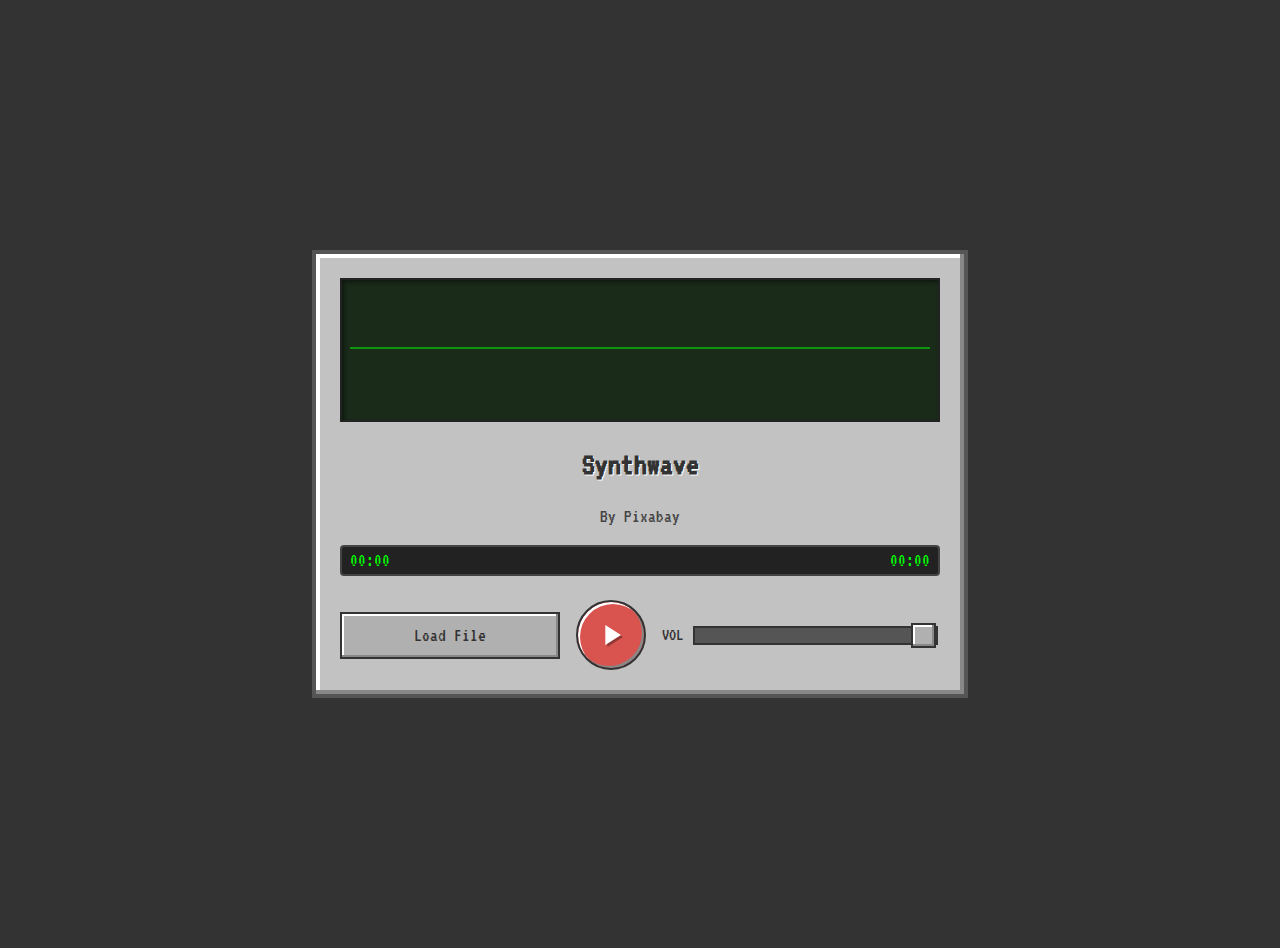
<file: public/test.html>
<!doctype html>
<html lang="en">
    <head>
        <meta charset="UTF-8" />
        <meta name="viewport" content="width=device-width, initial-scale=1.0" />
        <title>Retro Wave Player</title>
        <link rel="preconnect" href="https://fonts.googleapis.com" />
        <link rel="preconnect" href="https://fonts.gstatic.com" crossorigin />
        <link
            href="https://fonts.googleapis.com/css2?family=VT323&display=swap"
            rel="stylesheet"
        />
        <style>
            /* --- General Styles --- */
            body {
                font-family: "VT323", monospace;
                background-color: #333;
                color: #eaeaea;
                display: flex;
                align-items: center;
                justify-content: center;
                min-height: 100vh;
                padding: 1rem;
                font-size: 18px;
            }

            /* --- Player Container --- */
            .player-container {
                width: 100%;
                max-width: 600px;
                background-color: #c2c2c2; /* Classic beige/gray */
                border: 4px solid #555;
                box-shadow:
                    inset -4px -4px 0px 0px #888,
                    inset 4px 4px 0px 0px #ffffff;
                padding: 1.5rem;
                color: #333;
            }

            /* --- Canvas & Screen --- */
            .screen {
                background-color: #1a2b1a; /* Dark green LCD screen */
                border: 2px solid #222;
                box-shadow: inset 2px 2px 4px rgba(0, 0, 0, 0.5);
                padding: 0.5rem;
                margin-bottom: 1.5rem;
            }
            #waveformCanvas {
                width: 100%;
                height: 120px;
                cursor: pointer;
            }

            /* --- Info & Time Display --- */
            .song-info {
                text-align: center;
                margin-bottom: 1rem;
            }
            #songTitle {
                font-size: 2rem;
                text-shadow: 1px 1px #fff;
            }
            #artistName {
                font-size: 1.2rem;
                color: #444;
            }
            .time-display {
                display: flex;
                justify-content: space-between;
                font-size: 1.2rem;
                background: #222;
                color: #00ff00; /* Bright green text */
                padding: 0.25rem 0.5rem;
                border-radius: 4px;
                margin-bottom: 1.5rem;
                border: 2px solid #444;
            }

            /* --- Controls --- */
            .controls {
                display: flex;
                align-items: center;
                justify-content: space-between;
                gap: 1rem;
            }

            /* --- Buttons --- */
            .btn {
                font-family: "VT323", monospace;
                font-size: 1.2rem;
                padding: 0.75rem 1rem;
                border: 2px solid #333;
                background-color: #b0b0b0;
                box-shadow:
                    inset -2px -2px 0px 0px #888,
                    inset 2px 2px 0px 0px #ffffff;
                cursor: pointer;
                transition: all 0.1s ease;
            }
            .btn:active {
                box-shadow: inset 2px 2px 0px 0px #888;
                transform: translateY(2px);
            }

            .play-pause-btn {
                width: 70px;
                height: 70px;
                border-radius: 50%;
                display: flex;
                align-items: center;
                justify-content: center;
                background-color: #d9534f; /* Red button */
            }
            .play-pause-btn svg {
                width: 40px;
                height: 40px;
                fill: #fff;
                filter: drop-shadow(2px 2px 0px #00000055);
            }
            .play-pause-btn:disabled {
                background-color: #888;
                cursor: not-allowed;
            }
            #pauseIcon {
                display: none;
            }

            /* --- File Input --- */
            .file-upload-label {
                flex-grow: 1;
                text-align: center;
            }
            #audioFile {
                display: none; /* Hide the actual input */
            }

            /* --- Volume Slider --- */
            .volume-control {
                display: flex;
                align-items: center;
                gap: 0.5rem;
                flex-grow: 1;
            }
            #volumeSlider {
                -webkit-appearance: none;
                appearance: none;
                width: 100%;
                height: 15px;
                background: #555;
                outline: none;
                border: 2px solid #333;
            }
            #volumeSlider::-webkit-slider-thumb {
                -webkit-appearance: none;
                appearance: none;
                width: 25px;
                height: 25px;
                background: #b0b0b0;
                cursor: pointer;
                border: 2px solid #333;
                box-shadow:
                    inset -2px -2px 0px 0px #888,
                    inset 2px 2px 0px 0px #ffffff;
            }
        </style>
    </head>
    <body>
        <div class="player-container">
            <!-- Canvas for Waveform Visualization -->
            <div class="screen">
                <canvas id="waveformCanvas"></canvas>
            </div>

            <!-- Audio Element (hidden) -->
            <audio id="audioPlayer" crossorigin="anonymous"></audio>

            <!-- Song Information -->
            <div class="song-info">
                <h2 id="songTitle">Loading...</h2>
                <p id="artistName">Please wait</p>
            </div>

            <!-- Time Display -->
            <div class="time-display">
                <span id="currentTime">00:00</span>
                <span id="totalDuration">00:00</span>
            </div>

            <!-- Player Controls -->
            <div class="controls">
                <!-- File Upload -->
                <label for="audioFile" class="btn file-upload-label">
                    Load File
                </label>
                <input type="file" id="audioFile" accept="audio/*" />

                <!-- Play/Pause Button -->
                <button id="playPauseBtn" class="btn play-pause-btn">
                    <svg id="playIcon" viewBox="0 0 24 24">
                        <path d="M8 5v14l11-7z"></path>
                    </svg>
                    <svg id="pauseIcon" viewBox="0 0 24 24">
                        <path d="M6 19h4V5H6v14zm8-14v14h4V5h-4z"></path>
                    </svg>
                </button>

                <!-- Volume Control -->
                <div class="volume-control">
                    <span>VOL</span>
                    <input
                        id="volumeSlider"
                        type="range"
                        min="0"
                        max="1"
                        step="0.01"
                        value="1"
                    />
                </div>
            </div>
        </div>

        <script>
            window.addEventListener("DOMContentLoaded", () => {
                // --- DOM Element References ---
                const audioPlayer = document.getElementById("audioPlayer");
                const audioFileInput = document.getElementById("audioFile");
                const playPauseBtn = document.getElementById("playPauseBtn");
                const playIcon = document.getElementById("playIcon");
                const pauseIcon = document.getElementById("pauseIcon");
                const volumeSlider = document.getElementById("volumeSlider");
                const currentTimeEl = document.getElementById("currentTime");
                const totalDurationEl =
                    document.getElementById("totalDuration");
                const songTitleEl = document.getElementById("songTitle");
                const artistNameEl = document.getElementById("artistName");
                const canvas = document.getElementById("waveformCanvas");
                const canvasCtx = canvas.getContext("2d");

                // --- Audio API Setup ---
                let audioContext;
                let analyser;
                let source;
                let dataArray;
                let isAudioContextInitialized = false;

                // --- State Variables ---
                let hoverX = -1; // Tracks mouse X position for the hover indicator

                // --- Initialization ---
                resizeCanvas();
                window.addEventListener("resize", resizeCanvas);
                loadDefaultAudio();

                /**
                 * Loads a default audio file.
                 */
                function loadDefaultAudio() {
                    const defaultAudioUrl =
                        "https://cdn.pixabay.com/audio/2022/02/07/audio_a05bf2AB9C.mp3";
                    audioPlayer.src = defaultAudioUrl;
                    songTitleEl.textContent = "Synthwave";
                    artistNameEl.textContent = "By Pixabay";
                }

                /**
                 * Initializes the AudioContext.
                 */
                function initializeAudioContext() {
                    if (isAudioContextInitialized) return;

                    audioContext = new (window.AudioContext ||
                        window.webkitAudioContext)();
                    analyser = audioContext.createAnalyser();
                    analyser.fftSize = 256;
                    source = audioContext.createMediaElementSource(audioPlayer);

                    source.connect(analyser);
                    analyser.connect(audioContext.destination);

                    const bufferLength = analyser.frequencyBinCount;
                    dataArray = new Uint8Array(bufferLength);

                    isAudioContextInitialized = true;
                }

                /**
                 * Draws the waveform and hover indicator on the canvas.
                 */
                function drawWaveform() {
                    requestAnimationFrame(drawWaveform);

                    canvasCtx.fillStyle = "#1a2b1a";
                    canvasCtx.fillRect(0, 0, canvas.width, canvas.height);

                    if (!isAudioContextInitialized) {
                        canvasCtx.strokeStyle = "#00ff00";
                        canvasCtx.beginPath();
                        canvasCtx.moveTo(0, canvas.height / 2);
                        canvasCtx.lineTo(canvas.width, canvas.height / 2);
                        canvasCtx.stroke();
                    } else {
                        analyser.getByteFrequencyData(dataArray);

                        const bufferLength = analyser.frequencyBinCount;
                        const barWidth = (canvas.width / bufferLength) * 1.5;
                        let x = 0;
                        const progress = audioPlayer.duration
                            ? audioPlayer.currentTime / audioPlayer.duration
                            : 0;

                        for (let i = 0; i < bufferLength; i++) {
                            const barHeight =
                                dataArray[i] * (canvas.height / 255);
                            const isPlayed = x / canvas.width < progress;
                            canvasCtx.fillStyle = isPlayed
                                ? "#00ff00"
                                : "#005000";
                            canvasCtx.fillRect(
                                x,
                                (canvas.height - barHeight) / 2,
                                barWidth,
                                barHeight,
                            );
                            x += barWidth + 1;
                        }
                    }

                    // --- NEW: Draw Hover Indicator ---
                    if (hoverX !== -1 && audioPlayer.duration) {
                        canvasCtx.fillStyle = "#ffff00"; // Bright yellow for the indicator
                        canvasCtx.fillRect(hoverX, 0, 2, canvas.height); // Draw a 2px wide vertical line
                    }
                }

                /**
                 * Toggles audio playback.
                 */
                function togglePlayPause() {
                    if (!audioPlayer.src) return;
                    if (!isAudioContextInitialized) initializeAudioContext();

                    if (audioPlayer.paused) {
                        audioPlayer.play();
                        playIcon.style.display = "none";
                        pauseIcon.style.display = "block";
                    } else {
                        audioPlayer.pause();
                        playIcon.style.display = "block";
                        pauseIcon.style.display = "none";
                    }
                }

                /**
                 * Formats time in seconds to MM:SS.
                 */
                function formatTime(time) {
                    if (isNaN(time)) return "00:00";
                    const minutes = Math.floor(time / 60);
                    const seconds = Math.floor(time % 60);
                    return `${String(minutes).padStart(2, "0")}:${String(seconds).padStart(2, "0")}`;
                }

                /**
                 * Sets canvas dimensions.
                 */
                function resizeCanvas() {
                    canvas.width = canvas.clientWidth * window.devicePixelRatio;
                    canvas.height =
                        canvas.clientHeight * window.devicePixelRatio;
                }

                // --- Event Listeners ---

                audioFileInput.addEventListener("change", (event) => {
                    const file = event.target.files[0];
                    if (file) {
                        const objectUrl = URL.createObjectURL(file);
                        audioPlayer.src = objectUrl;
                        songTitleEl.textContent = file.name.replace(
                            /\.[^/.]+$/,
                            "",
                        );
                        artistNameEl.textContent = "Local File";
                        if (!audioPlayer.paused) togglePlayPause();
                    }
                });

                playPauseBtn.addEventListener("click", togglePlayPause);

                volumeSlider.addEventListener("input", (event) => {
                    audioPlayer.volume = event.target.value;
                });

                audioPlayer.addEventListener("timeupdate", () => {
                    currentTimeEl.textContent = formatTime(
                        audioPlayer.currentTime,
                    );
                });

                audioPlayer.addEventListener("loadedmetadata", () => {
                    totalDurationEl.textContent = formatTime(
                        audioPlayer.duration,
                    );
                });

                canvas.addEventListener("click", (event) => {
                    if (!audioPlayer.duration) return;
                    const rect = canvas.getBoundingClientRect();
                    const x = event.clientX - rect.left;
                    const percentage = x / rect.width;
                    audioPlayer.currentTime = percentage * audioPlayer.duration;
                });

                // --- NEW: Listeners for the hover indicator ---
                canvas.addEventListener("mousemove", (event) => {
                    const rect = canvas.getBoundingClientRect();
                    // Scale mouse position to canvas resolution
                    hoverX =
                        (event.clientX - rect.left) * window.devicePixelRatio;
                });

                canvas.addEventListener("mouseleave", () => {
                    hoverX = -1; // Reset when mouse leaves the canvas
                });

                audioPlayer.addEventListener("ended", () => {
                    playIcon.style.display = "block";
                    pauseIcon.style.display = "none";
                });

                // --- Start the animation loop ---
                drawWaveform();
            });
        </script>
    </body>
</html>
</file>
